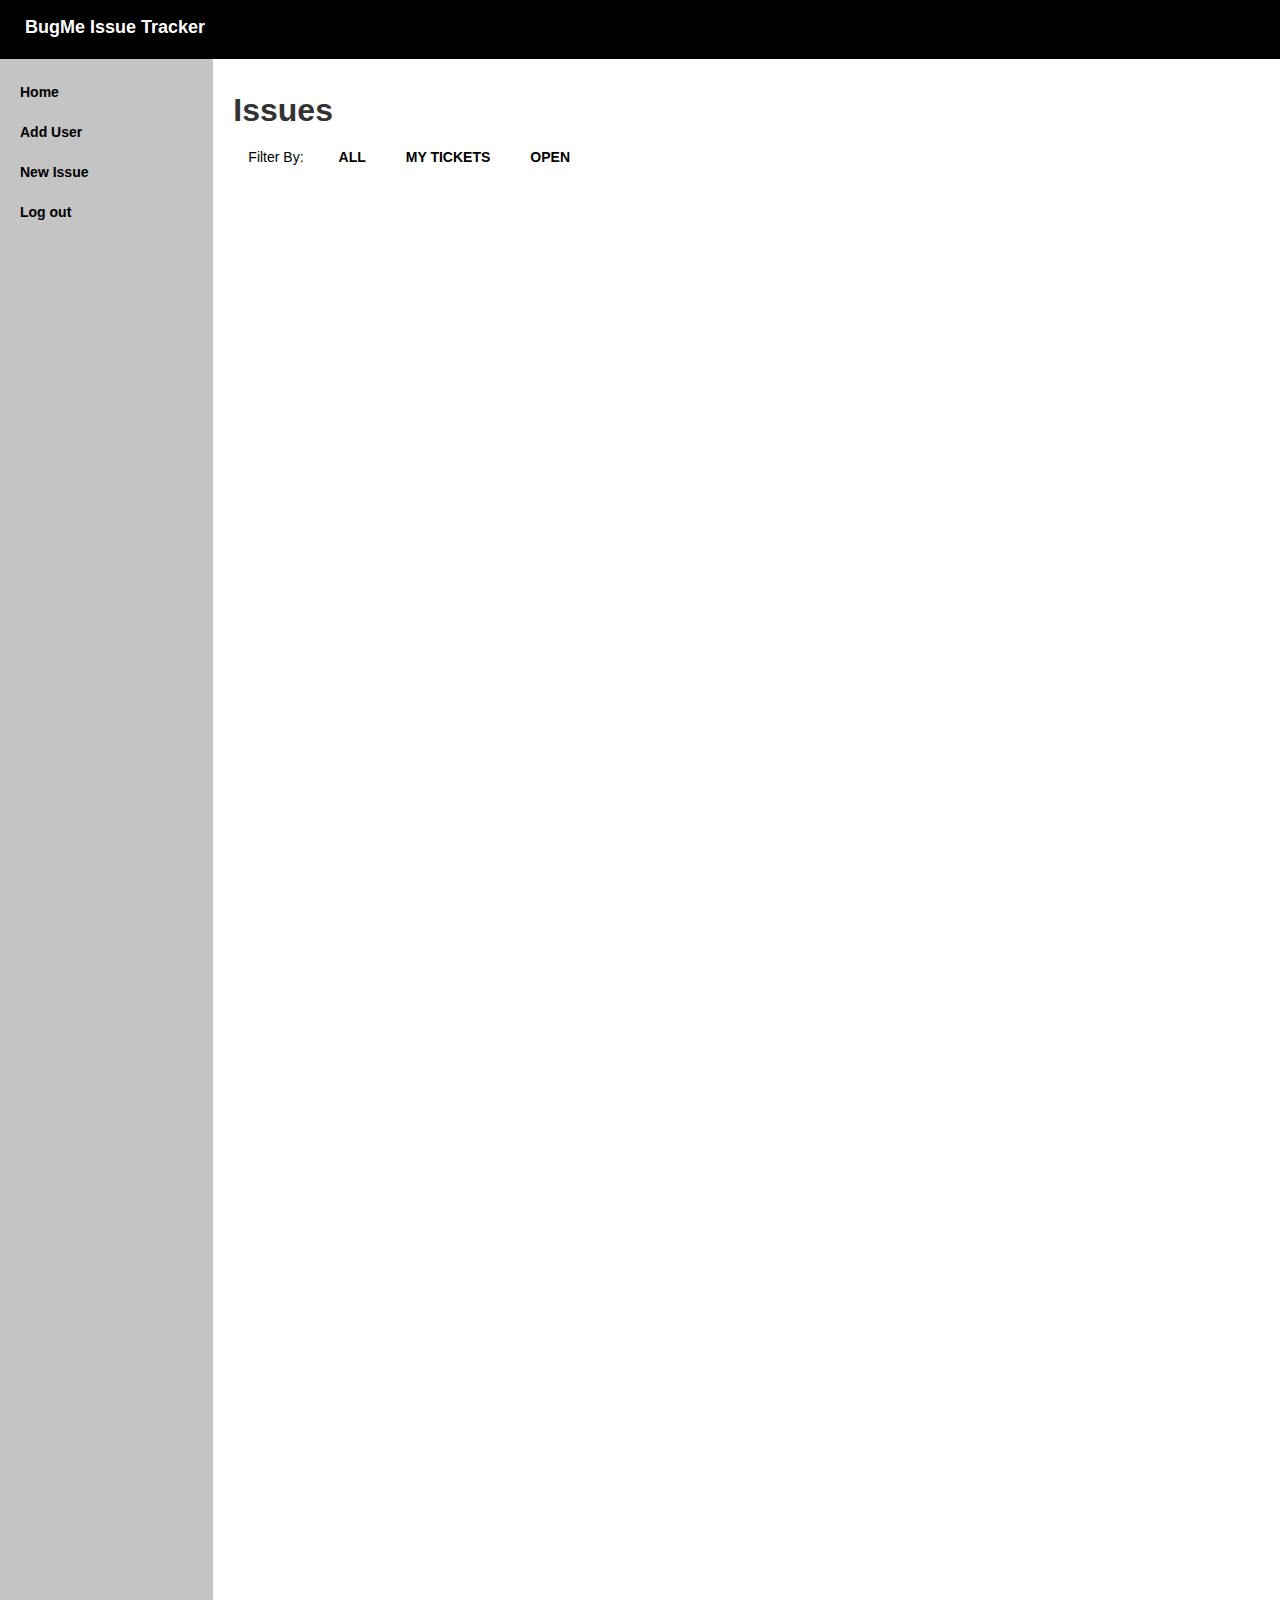
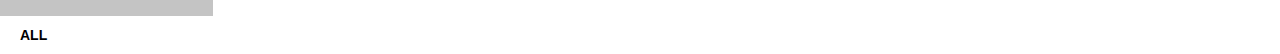
<file: index.html>
<!DOCTYPE html>
<!--  This site was created in Webflow. http://www.webflow.com  -->
<!--  Last Published: Mon Dec 02 2019 01:57:41 GMT+0000 (Coordinated Universal Time)  -->
<html data-wf-page="5de439bb3719a147d1ec7de5" data-wf-site="5de439bb3719a148fcec7de4">
<head>
  <meta charset="utf-8">
  <title>web dev final</title>
  <meta content="width=device-width, initial-scale=1" name="viewport">
  <meta content="Webflow" name="generator">
  <link href="css/normalize.css" rel="stylesheet" type="text/css">
  <link href="css/webflow.css" rel="stylesheet" type="text/css">
  <link href="css/web-dev-final.webflow.css" rel="stylesheet" type="text/css">
  <script type="text/javascript">!function(o,c){var n=c.documentElement,t=" w-mod-";n.className+=t+"js",("ontouchstart"in o||o.DocumentTouch&&c instanceof DocumentTouch)&&(n.className+=t+"touch")}(window,document);</script>
</head>
<body>
  <div>
    <div class="header">
      <h4 class="heading">BugMe Issue Tracker</h4>
    </div>
  </div>
  <div>
    <div class="container">
      <div class="columns w-row">
        <div class="sidenav w-col w-col-2">
          <div class="horizontaldiv"><a href="index.html" class="navlink w--current">Home </a><a href="new-user.html" class="navlink">Add User</a><a href="create-issue.html" class="navlink">New Issue</a><a href="#" class="navlink">Log out</a></div>
        </div>
        <div class="w-col w-col-10">
          <div class="horizontaldiv">
            <h2>Issues</h2>
            <div><a href="#" class="button w-button">Filter By:</a><a href="#" class="issuenav w-button">ALL</a><a href="#" class="issuenav w-button">MY TICKETS</a><a href="#" class="issuenav w-button">OPEN</a></div>
            <div class="issuetable"></div>
          </div>
        </div>
      </div><a href="#" class="issuenav w-button">ALL</a></div>
  </div>
  <script src="https://d3e54v103j8qbb.cloudfront.net/js/jquery-3.4.1.min.220afd743d.js" type="text/javascript" integrity="sha256-CSXorXvZcTkaix6Yvo6HppcZGetbYMGWSFlBw8HfCJo=" crossorigin="anonymous"></script>
</body>
</html>
</file>
<file: css/webflow.css>
@font-face {
  font-family: 'webflow-icons';
  src: url("[data-uri]") format('truetype');
  font-weight: normal;
  font-style: normal;
}
[class^="w-icon-"],
[class*=" w-icon-"] {
  /* use !important to prevent issues with browser extensions that change fonts */
  font-family: 'webflow-icons' !important;
  speak: none;
  font-style: normal;
  font-weight: normal;
  font-variant: normal;
  text-transform: none;
  line-height: 1;
  /* Better Font Rendering =========== */
  -webkit-font-smoothing: antialiased;
  -moz-osx-font-smoothing: grayscale;
}
.w-icon-slider-right:before {
  content: "\e600";
}
.w-icon-slider-left:before {
  content: "\e601";
}
.w-icon-nav-menu:before {
  content: "\e602";
}
.w-icon-arrow-down:before,
.w-icon-dropdown-toggle:before {
  content: "\e603";
}
.w-icon-file-upload-remove:before {
  content: "\e900";
}
.w-icon-file-upload-icon:before {
  content: "\e903";
}
* {
  -webkit-box-sizing: border-box;
  -moz-box-sizing: border-box;
  box-sizing: border-box;
}
html {
  height: 100%;
}
body {
  margin: 0;
  min-height: 100%;
  background-color: #fff;
  font-family: Arial, sans-serif;
  font-size: 14px;
  line-height: 20px;
  color: #333;
}
img {
  max-width: 100%;
  vertical-align: middle;
  display: inline-block;
}
html.w-mod-touch * {
  background-attachment: scroll !important;
}
.w-block {
  display: block;
}
.w-inline-block {
  max-width: 100%;
  display: inline-block;
}
.w-clearfix:before,
.w-clearfix:after {
  content: " ";
  display: table;
  grid-column-start: 1;
  grid-row-start: 1;
  grid-column-end: 2;
  grid-row-end: 2;
}
.w-clearfix:after {
  clear: both;
}
.w-hidden {
  display: none;
}
.w-button {
  display: inline-block;
  padding: 9px 15px;
  background-color: #3898EC;
  color: white;
  border: 0;
  line-height: inherit;
  text-decoration: none;
  cursor: pointer;
  border-radius: 0;
}
input.w-button {
  -webkit-appearance: button;
}
html[data-w-dynpage] [data-w-cloak] {
  color: transparent !important;
}
.w-webflow-badge,
.w-webflow-badge * {
  position: static;
  left: auto;
  top: auto;
  right: auto;
  bottom: auto;
  z-index: auto;
  display: block;
  visibility: visible;
  overflow: visible;
  overflow-x: visible;
  overflow-y: visible;
  box-sizing: border-box;
  width: auto;
  height: auto;
  max-height: none;
  max-width: none;
  min-height: 0;
  min-width: 0;
  margin: 0;
  padding: 0;
  float: none;
  clear: none;
  border: 0 none transparent;
  border-radius: 0;
  background: none;
  background-image: none;
  background-position: 0% 0%;
  background-size: auto auto;
  background-repeat: repeat;
  background-origin: padding-box;
  background-clip: border-box;
  background-attachment: scroll;
  background-color: transparent;
  box-shadow: none;
  opacity: 1.0;
  transform: none;
  transition: none;
  direction: ltr;
  font-family: inherit;
  font-weight: inherit;
  color: inherit;
  font-size: inherit;
  line-height: inherit;
  font-style: inherit;
  font-variant: inherit;
  text-align: inherit;
  letter-spacing: inherit;
  text-decoration: inherit;
  text-indent: 0;
  text-transform: inherit;
  list-style-type: disc;
  text-shadow: none;
  font-smoothing: auto;
  vertical-align: baseline;
  cursor: inherit;
  white-space: inherit;
  word-break: normal;
  word-spacing: normal;
  word-wrap: normal;
}
.w-webflow-badge {
  position: fixed !important;
  display: inline-block !important;
  visibility: visible !important;
  opacity: 1 !important;
  z-index: 2147483647 !important;
  top: auto !important;
  right: 12px !important;
  bottom: 12px !important;
  left: auto !important;
  color: #AAADB0 !important;
  background-color: #fff !important;
  border-radius: 3px !important;
  padding: 6px 8px 6px 6px !important;
  font-size: 12px !important;
  opacity: 1.0 !important;
  line-height: 14px !important;
  text-decoration: none !important;
  transform: none !important;
  margin: 0 !important;
  width: auto !important;
  height: auto !important;
  overflow: visible !important;
  white-space: nowrap;
  box-shadow: 0 0 0 1px rgba(0, 0, 0, 0.1), 0px 1px 3px rgba(0, 0, 0, 0.1);
  cursor: pointer;
}
.w-webflow-badge > img {
  display: inline-block !important;
  visibility: visible !important;
  opacity: 1 !important;
  vertical-align: middle !important;
}
h1,
h2,
h3,
h4,
h5,
h6 {
  font-weight: bold;
  margin-bottom: 10px;
}
h1 {
  font-size: 38px;
  line-height: 44px;
  margin-top: 20px;
}
h2 {
  font-size: 32px;
  line-height: 36px;
  margin-top: 20px;
}
h3 {
  font-size: 24px;
  line-height: 30px;
  margin-top: 20px;
}
h4 {
  font-size: 18px;
  line-height: 24px;
  margin-top: 10px;
}
h5 {
  font-size: 14px;
  line-height: 20px;
  margin-top: 10px;
}
h6 {
  font-size: 12px;
  line-height: 18px;
  margin-top: 10px;
}
p {
  margin-top: 0;
  margin-bottom: 10px;
}
blockquote {
  margin: 0 0 10px 0;
  padding: 10px 20px;
  border-left: 5px solid #E2E2E2;
  font-size: 18px;
  line-height: 22px;
}
figure {
  margin: 0;
  margin-bottom: 10px;
}
figcaption {
  margin-top: 5px;
  text-align: center;
}
ul,
ol {
  margin-top: 0px;
  margin-bottom: 10px;
  padding-left: 40px;
}
.w-list-unstyled {
  padding-left: 0;
  list-style: none;
}
.w-embed:before,
.w-embed:after {
  content: " ";
  display: table;
  grid-column-start: 1;
  grid-row-start: 1;
  grid-column-end: 2;
  grid-row-end: 2;
}
.w-embed:after {
  clear: both;
}
.w-video {
  width: 100%;
  position: relative;
  padding: 0;
}
.w-video iframe,
.w-video object,
.w-video embed {
  position: absolute;
  top: 0;
  left: 0;
  width: 100%;
  height: 100%;
}
fieldset {
  padding: 0;
  margin: 0;
  border: 0;
}
button,
html input[type="button"],
input[type="reset"] {
  border: 0;
  cursor: pointer;
  -webkit-appearance: button;
}
.w-form {
  margin: 0 0 15px;
}
.w-form-done {
  display: none;
  padding: 20px;
  text-align: center;
  background-color: #dddddd;
}
.w-form-fail {
  display: none;
  margin-top: 10px;
  padding: 10px;
  background-color: #ffdede;
}
label {
  display: block;
  margin-bottom: 5px;
  font-weight: bold;
}
.w-input,
.w-select {
  display: block;
  width: 100%;
  height: 38px;
  padding: 8px 12px;
  margin-bottom: 10px;
  font-size: 14px;
  line-height: 1.428571429;
  color: #333333;
  vertical-align: middle;
  background-color: #ffffff;
  border: 1px solid #cccccc;
}
.w-input:-moz-placeholder,
.w-select:-moz-placeholder {
  color: #999;
}
.w-input::-moz-placeholder,
.w-select::-moz-placeholder {
  color: #999;
  opacity: 1;
}
.w-input:-ms-input-placeholder,
.w-select:-ms-input-placeholder {
  color: #999;
}
.w-input::-webkit-input-placeholder,
.w-select::-webkit-input-placeholder {
  color: #999;
}
.w-input:focus,
.w-select:focus {
  border-color: #3898EC;
  outline: 0;
}
.w-input[disabled],
.w-select[disabled],
.w-input[readonly],
.w-select[readonly],
fieldset[disabled] .w-input,
fieldset[disabled] .w-select {
  cursor: not-allowed;
  background-color: #eeeeee;
}
textarea.w-input,
textarea.w-select {
  height: auto;
}
.w-select {
  background-color: #f3f3f3;
}
.w-select[multiple] {
  height: auto;
}
.w-form-label {
  display: inline-block;
  cursor: pointer;
  font-weight: normal;
  margin-bottom: 0px;
}
.w-radio {
  display: block;
  margin-bottom: 5px;
  padding-left: 20px;
}
.w-radio:before,
.w-radio:after {
  content: " ";
  display: table;
  grid-column-start: 1;
  grid-row-start: 1;
  grid-column-end: 2;
  grid-row-end: 2;
}
.w-radio:after {
  clear: both;
}
.w-radio-input {
  margin: 4px 0 0;
  margin-top: 1px \9;
  line-height: normal;
  float: left;
  margin-left: -20px;
}
.w-radio-input {
  margin-top: 3px;
}
.w-file-upload {
  display: block;
  margin-bottom: 10px;
}
.w-file-upload-input {
  width: 0.1px;
  height: 0.1px;
  opacity: 0;
  overflow: hidden;
  position: absolute;
  z-index: -100;
}
.w-file-upload-default,
.w-file-upload-uploading,
.w-file-upload-success {
  display: inline-block;
  color: #333333;
}
.w-file-upload-error {
  display: block;
  margin-top: 10px;
}
.w-file-upload-default.w-hidden,
.w-file-upload-uploading.w-hidden,
.w-file-upload-error.w-hidden,
.w-file-upload-success.w-hidden {
  display: none;
}
.w-file-upload-uploading-btn {
  display: flex;
  font-size: 14px;
  font-weight: normal;
  cursor: pointer;
  margin: 0;
  padding: 8px 12px;
  border: 1px solid #cccccc;
  background-color: #fafafa;
}
.w-file-upload-file {
  display: flex;
  flex-grow: 1;
  justify-content: space-between;
  margin: 0;
  padding: 8px 9px 8px 11px;
  border: 1px solid #cccccc;
  background-color: #fafafa;
}
.w-file-upload-file-name {
  font-size: 14px;
  font-weight: normal;
  display: block;
}
.w-file-remove-link {
  margin-top: 3px;
  margin-left: 10px;
  width: auto;
  height: auto;
  padding: 3px;
  display: block;
  cursor: pointer;
}
.w-icon-file-upload-remove {
  margin: auto;
  font-size: 10px;
}
.w-file-upload-error-msg {
  display: inline-block;
  color: #ea384c;
  padding: 2px 0;
}
.w-file-upload-info {
  display: inline-block;
  line-height: 38px;
  padding: 0 12px;
}
.w-file-upload-label {
  display: inline-block;
  font-size: 14px;
  font-weight: normal;
  cursor: pointer;
  margin: 0;
  padding: 8px 12px;
  border: 1px solid #cccccc;
  background-color: #fafafa;
}
.w-icon-file-upload-icon,
.w-icon-file-upload-uploading {
  display: inline-block;
  margin-right: 8px;
  width: 20px;
}
.w-icon-file-upload-uploading {
  height: 20px;
}
.w-container {
  margin-left: auto;
  margin-right: auto;
  max-width: 940px;
}
.w-container:before,
.w-container:after {
  content: " ";
  display: table;
  grid-column-start: 1;
  grid-row-start: 1;
  grid-column-end: 2;
  grid-row-end: 2;
}
.w-container:after {
  clear: both;
}
.w-container .w-row {
  margin-left: -10px;
  margin-right: -10px;
}
.w-row:before,
.w-row:after {
  content: " ";
  display: table;
  grid-column-start: 1;
  grid-row-start: 1;
  grid-column-end: 2;
  grid-row-end: 2;
}
.w-row:after {
  clear: both;
}
.w-row .w-row {
  margin-left: 0;
  margin-right: 0;
}
.w-col {
  position: relative;
  float: left;
  width: 100%;
  min-height: 1px;
  padding-left: 10px;
  padding-right: 10px;
}
.w-col .w-col {
  padding-left: 0;
  padding-right: 0;
}
.w-col-1 {
  width: 8.33333333%;
}
.w-col-2 {
  width: 16.66666667%;
}
.w-col-3 {
  width: 25%;
}
.w-col-4 {
  width: 33.33333333%;
}
.w-col-5 {
  width: 41.66666667%;
}
.w-col-6 {
  width: 50%;
}
.w-col-7 {
  width: 58.33333333%;
}
.w-col-8 {
  width: 66.66666667%;
}
.w-col-9 {
  width: 75%;
}
.w-col-10 {
  width: 83.33333333%;
}
.w-col-11 {
  width: 91.66666667%;
}
.w-col-12 {
  width: 100%;
}
.w-hidden-main {
  display: none !important;
}
@media screen and (max-width: 991px) {
  .w-container {
    max-width: 728px;
  }
  .w-hidden-main {
    display: inherit !important;
  }
  .w-hidden-medium {
    display: none !important;
  }
  .w-col-medium-1 {
    width: 8.33333333%;
  }
  .w-col-medium-2 {
    width: 16.66666667%;
  }
  .w-col-medium-3 {
    width: 25%;
  }
  .w-col-medium-4 {
    width: 33.33333333%;
  }
  .w-col-medium-5 {
    width: 41.66666667%;
  }
  .w-col-medium-6 {
    width: 50%;
  }
  .w-col-medium-7 {
    width: 58.33333333%;
  }
  .w-col-medium-8 {
    width: 66.66666667%;
  }
  .w-col-medium-9 {
    width: 75%;
  }
  .w-col-medium-10 {
    width: 83.33333333%;
  }
  .w-col-medium-11 {
    width: 91.66666667%;
  }
  .w-col-medium-12 {
    width: 100%;
  }
  .w-col-stack {
    width: 100%;
    left: auto;
    right: auto;
  }
}
@media screen and (max-width: 767px) {
  .w-hidden-main {
    display: inherit !important;
  }
  .w-hidden-medium {
    display: inherit !important;
  }
  .w-hidden-small {
    display: none !important;
  }
  .w-row,
  .w-container .w-row {
    margin-left: 0;
    margin-right: 0;
  }
  .w-col {
    width: 100%;
    left: auto;
    right: auto;
  }
  .w-col-small-1 {
    width: 8.33333333%;
  }
  .w-col-small-2 {
    width: 16.66666667%;
  }
  .w-col-small-3 {
    width: 25%;
  }
  .w-col-small-4 {
    width: 33.33333333%;
  }
  .w-col-small-5 {
    width: 41.66666667%;
  }
  .w-col-small-6 {
    width: 50%;
  }
  .w-col-small-7 {
    width: 58.33333333%;
  }
  .w-col-small-8 {
    width: 66.66666667%;
  }
  .w-col-small-9 {
    width: 75%;
  }
  .w-col-small-10 {
    width: 83.33333333%;
  }
  .w-col-small-11 {
    width: 91.66666667%;
  }
  .w-col-small-12 {
    width: 100%;
  }
}
@media screen and (max-width: 479px) {
  .w-container {
    max-width: none;
  }
  .w-hidden-main {
    display: inherit !important;
  }
  .w-hidden-medium {
    display: inherit !important;
  }
  .w-hidden-small {
    display: inherit !important;
  }
  .w-hidden-tiny {
    display: none !important;
  }
  .w-col {
    width: 100%;
  }
  .w-col-tiny-1 {
    width: 8.33333333%;
  }
  .w-col-tiny-2 {
    width: 16.66666667%;
  }
  .w-col-tiny-3 {
    width: 25%;
  }
  .w-col-tiny-4 {
    width: 33.33333333%;
  }
  .w-col-tiny-5 {
    width: 41.66666667%;
  }
  .w-col-tiny-6 {
    width: 50%;
  }
  .w-col-tiny-7 {
    width: 58.33333333%;
  }
  .w-col-tiny-8 {
    width: 66.66666667%;
  }
  .w-col-tiny-9 {
    width: 75%;
  }
  .w-col-tiny-10 {
    width: 83.33333333%;
  }
  .w-col-tiny-11 {
    width: 91.66666667%;
  }
  .w-col-tiny-12 {
    width: 100%;
  }
}
.w-widget {
  position: relative;
}
.w-widget-map {
  width: 100%;
  height: 400px;
}
.w-widget-map label {
  width: auto;
  display: inline;
}
.w-widget-map img {
  max-width: inherit;
}
.w-widget-map .gm-style-iw {
  text-align: center;
}
.w-widget-map .gm-style-iw > button {
  display: none !important;
}
.w-widget-twitter {
  overflow: hidden;
}
.w-widget-twitter-count-shim {
  display: inline-block;
  vertical-align: top;
  position: relative;
  width: 28px;
  height: 20px;
  text-align: center;
  background: white;
  border: #758696 solid 1px;
  border-radius: 3px;
}
.w-widget-twitter-count-shim * {
  pointer-events: none;
  -webkit-user-select: none;
  -moz-user-select: none;
  -ms-user-select: none;
  user-select: none;
}
.w-widget-twitter-count-shim .w-widget-twitter-count-inner {
  position: relative;
  font-size: 15px;
  line-height: 12px;
  text-align: center;
  color: #999;
  font-family: serif;
}
.w-widget-twitter-count-shim .w-widget-twitter-count-clear {
  position: relative;
  display: block;
}
.w-widget-twitter-count-shim.w--large {
  width: 36px;
  height: 28px;
  margin-left: 7px;
}
.w-widget-twitter-count-shim.w--large .w-widget-twitter-count-inner {
  font-size: 18px;
  line-height: 18px;
}
.w-widget-twitter-count-shim:not(.w--vertical) {
  margin-left: 5px;
  margin-right: 8px;
}
.w-widget-twitter-count-shim:not(.w--vertical).w--large {
  margin-left: 6px;
}
.w-widget-twitter-count-shim:not(.w--vertical):before,
.w-widget-twitter-count-shim:not(.w--vertical):after {
  top: 50%;
  left: 0;
  border: solid transparent;
  content: " ";
  height: 0;
  width: 0;
  position: absolute;
  pointer-events: none;
}
.w-widget-twitter-count-shim:not(.w--vertical):before {
  border-color: rgba(117, 134, 150, 0);
  border-right-color: #5d6c7b;
  border-width: 4px;
  margin-left: -9px;
  margin-top: -4px;
}
.w-widget-twitter-count-shim:not(.w--vertical).w--large:before {
  border-width: 5px;
  margin-left: -10px;
  margin-top: -5px;
}
.w-widget-twitter-count-shim:not(.w--vertical):after {
  border-color: rgba(255, 255, 255, 0);
  border-right-color: white;
  border-width: 4px;
  margin-left: -8px;
  margin-top: -4px;
}
.w-widget-twitter-count-shim:not(.w--vertical).w--large:after {
  border-width: 5px;
  margin-left: -9px;
  margin-top: -5px;
}
.w-widget-twitter-count-shim.w--vertical {
  width: 61px;
  height: 33px;
  margin-bottom: 8px;
}
.w-widget-twitter-count-shim.w--vertical:before,
.w-widget-twitter-count-shim.w--vertical:after {
  top: 100%;
  left: 50%;
  border: solid transparent;
  content: " ";
  height: 0;
  width: 0;
  position: absolute;
  pointer-events: none;
}
.w-widget-twitter-count-shim.w--vertical:before {
  border-color: rgba(117, 134, 150, 0);
  border-top-color: #5d6c7b;
  border-width: 5px;
  margin-left: -5px;
}
.w-widget-twitter-count-shim.w--vertical:after {
  border-color: rgba(255, 255, 255, 0);
  border-top-color: white;
  border-width: 4px;
  margin-left: -4px;
}
.w-widget-twitter-count-shim.w--vertical .w-widget-twitter-count-inner {
  font-size: 18px;
  line-height: 22px;
}
.w-widget-twitter-count-shim.w--vertical.w--large {
  width: 76px;
}
.w-widget-gplus {
  overflow: hidden;
}
.w-background-video {
  position: relative;
  overflow: hidden;
  height: 500px;
  color: white;
}
.w-background-video > video {
  background-size: cover;
  background-position: 50% 50%;
  position: absolute;
  margin: auto;
  width: 100%;
  height: 100%;
  right: -100%;
  bottom: -100%;
  top: -100%;
  left: -100%;
  object-fit: cover;
  z-index: -100;
}
.w-background-video > video::-webkit-media-controls-start-playback-button {
  display: none !important;
  -webkit-appearance: none;
}
.w-slider {
  position: relative;
  height: 300px;
  text-align: center;
  background: #dddddd;
  clear: both;
  -webkit-tap-highlight-color: rgba(0, 0, 0, 0);
  tap-highlight-color: rgba(0, 0, 0, 0);
}
.w-slider-mask {
  position: relative;
  display: block;
  overflow: hidden;
  z-index: 1;
  left: 0;
  right: 0;
  height: 100%;
  white-space: nowrap;
}
.w-slide {
  position: relative;
  display: inline-block;
  vertical-align: top;
  width: 100%;
  height: 100%;
  white-space: normal;
  text-align: left;
}
.w-slider-nav {
  position: absolute;
  z-index: 2;
  top: auto;
  right: 0;
  bottom: 0;
  left: 0;
  margin: auto;
  padding-top: 10px;
  height: 40px;
  text-align: center;
  -webkit-tap-highlight-color: rgba(0, 0, 0, 0);
  tap-highlight-color: rgba(0, 0, 0, 0);
}
.w-slider-nav.w-round > div {
  border-radius: 100%;
}
.w-slider-nav.w-num > div {
  width: auto;
  height: auto;
  padding: 0.2em 0.5em;
  font-size: inherit;
  line-height: inherit;
}
.w-slider-nav.w-shadow > div {
  box-shadow: 0 0 3px rgba(51, 51, 51, 0.4);
}
.w-slider-nav-invert {
  color: #fff;
}
.w-slider-nav-invert > div {
  background-color: rgba(34, 34, 34, 0.4);
}
.w-slider-nav-invert > div.w-active {
  background-color: #222;
}
.w-slider-dot {
  position: relative;
  display: inline-block;
  width: 1em;
  height: 1em;
  background-color: rgba(255, 255, 255, 0.4);
  cursor: pointer;
  margin: 0 3px 0.5em;
  transition: background-color 100ms, color 100ms;
}
.w-slider-dot.w-active {
  background-color: #fff;
}
.w-slider-arrow-left,
.w-slider-arrow-right {
  position: absolute;
  width: 80px;
  top: 0;
  right: 0;
  bottom: 0;
  left: 0;
  margin: auto;
  cursor: pointer;
  overflow: hidden;
  color: white;
  font-size: 40px;
  -webkit-tap-highlight-color: rgba(0, 0, 0, 0);
  tap-highlight-color: rgba(0, 0, 0, 0);
  -webkit-user-select: none;
  -moz-user-select: none;
  -ms-user-select: none;
  user-select: none;
}
.w-slider-arrow-left [class^="w-icon-"],
.w-slider-arrow-right [class^="w-icon-"],
.w-slider-arrow-left [class*=" w-icon-"],
.w-slider-arrow-right [class*=" w-icon-"] {
  position: absolute;
}
.w-slider-arrow-left {
  z-index: 3;
  right: auto;
}
.w-slider-arrow-right {
  z-index: 4;
  left: auto;
}
.w-icon-slider-left,
.w-icon-slider-right {
  top: 0;
  right: 0;
  bottom: 0;
  left: 0;
  margin: auto;
  width: 1em;
  height: 1em;
}
.w-dropdown {
  display: inline-block;
  position: relative;
  text-align: left;
  margin-left: auto;
  margin-right: auto;
  z-index: 900;
}
.w-dropdown-btn,
.w-dropdown-toggle,
.w-dropdown-link {
  position: relative;
  vertical-align: top;
  text-decoration: none;
  color: #222222;
  padding: 20px;
  text-align: left;
  margin-left: auto;
  margin-right: auto;
  white-space: nowrap;
}
.w-dropdown-toggle {
  -webkit-user-select: none;
  -moz-user-select: none;
  -ms-user-select: none;
  user-select: none;
  display: inline-block;
  cursor: pointer;
  padding-right: 40px;
}
.w-icon-dropdown-toggle {
  position: absolute;
  top: 0;
  right: 0;
  bottom: 0;
  margin: auto;
  margin-right: 20px;
  width: 1em;
  height: 1em;
}
.w-dropdown-list {
  position: absolute;
  background: #dddddd;
  display: none;
  min-width: 100%;
}
.w-dropdown-list.w--open {
  display: block;
}
.w-dropdown-link {
  padding: 10px 20px;
  display: block;
  color: #222222;
}
.w-dropdown-link.w--current {
  color: #0082f3;
}
.w-nav[data-collapse="all"] .w-dropdown,
.w-nav[data-collapse="all"] .w-dropdown-toggle {
  display: block;
}
.w-nav[data-collapse="all"] .w-dropdown-list {
  position: static;
}
@media screen and (max-width: 991px) {
  .w-nav[data-collapse="medium"] .w-dropdown,
  .w-nav[data-collapse="medium"] .w-dropdown-toggle {
    display: block;
  }
  .w-nav[data-collapse="medium"] .w-dropdown-list {
    position: static;
  }
}
@media screen and (max-width: 767px) {
  .w-nav[data-collapse="small"] .w-dropdown,
  .w-nav[data-collapse="small"] .w-dropdown-toggle {
    display: block;
  }
  .w-nav[data-collapse="small"] .w-dropdown-list {
    position: static;
  }
  .w-nav-brand {
    padding-left: 10px;
  }
}
@media screen and (max-width: 479px) {
  .w-nav[data-collapse="tiny"] .w-dropdown,
  .w-nav[data-collapse="tiny"] .w-dropdown-toggle {
    display: block;
  }
  .w-nav[data-collapse="tiny"] .w-dropdown-list {
    position: static;
  }
}
/**
 * ## Note
 * Safari (on both iOS and OS X) does not handle viewport units (vh, vw) well.
 * For example percentage units do not work on descendants of elements that
 * have any dimensions expressed in viewport units. It also doesn’t handle them at
 * all in `calc()`.
 */
/**
 * Wrapper around all lightbox elements
 *
 * 1. Since the lightbox can receive focus, IE also gives it an outline.
 * 2. Fixes flickering on Chrome when a transition is in progress
 *    underneath the lightbox.
 */
.w-lightbox-backdrop {
  color: #000;
  cursor: auto;
  font-family: serif;
  font-size: medium;
  font-style: normal;
  font-variant: normal;
  font-weight: normal;
  letter-spacing: normal;
  line-height: normal;
  list-style: disc;
  text-align: start;
  text-indent: 0;
  text-shadow: none;
  text-transform: none;
  visibility: visible;
  white-space: normal;
  word-break: normal;
  word-spacing: normal;
  word-wrap: normal;
  position: fixed;
  top: 0;
  right: 0;
  bottom: 0;
  left: 0;
  color: #fff;
  font-family: "Helvetica Neue", Helvetica, Ubuntu, "Segoe UI", Verdana, sans-serif;
  font-size: 17px;
  line-height: 1.2;
  font-weight: 300;
  text-align: center;
  background: rgba(0, 0, 0, 0.9);
  z-index: 2000;
  outline: 0;
  /* 1 */
  opacity: 0;
  -webkit-user-select: none;
  -moz-user-select: none;
  -ms-user-select: none;
  -webkit-tap-highlight-color: transparent;
  -webkit-transform: translate(0, 0);
  /* 2 */
}
/**
 * Neat trick to bind the rubberband effect to our canvas instead of the whole
 * document on iOS. It also prevents a bug that causes the document underneath to scroll.
 */
.w-lightbox-backdrop,
.w-lightbox-container {
  height: 100%;
  overflow: auto;
  -webkit-overflow-scrolling: touch;
}
.w-lightbox-content {
  position: relative;
  height: 100vh;
  overflow: hidden;
}
.w-lightbox-view {
  position: absolute;
  width: 100vw;
  height: 100vh;
  opacity: 0;
}
.w-lightbox-view:before {
  content: "";
  height: 100vh;
}
/* .w-lightbox-content */
.w-lightbox-group,
.w-lightbox-group .w-lightbox-view,
.w-lightbox-group .w-lightbox-view:before {
  height: 86vh;
}
.w-lightbox-frame,
.w-lightbox-view:before {
  display: inline-block;
  vertical-align: middle;
}
/*
 * 1. Remove default margin set by user-agent on the <figure> element.
 */
.w-lightbox-figure {
  position: relative;
  margin: 0;
  /* 1 */
}
.w-lightbox-group .w-lightbox-figure {
  cursor: pointer;
}
/**
 * IE adds image dimensions as width and height attributes on the IMG tag,
 * but we need both width and height to be set to auto to enable scaling.
 */
.w-lightbox-img {
  width: auto;
  height: auto;
  max-width: none;
}
/**
 * 1. Reset if style is set by user on "All Images"
 */
.w-lightbox-image {
  display: block;
  float: none;
  /* 1 */
  max-width: 100vw;
  max-height: 100vh;
}
.w-lightbox-group .w-lightbox-image {
  max-height: 86vh;
}
.w-lightbox-caption {
  position: absolute;
  right: 0;
  bottom: 0;
  left: 0;
  padding: .5em 1em;
  background: rgba(0, 0, 0, 0.4);
  text-align: left;
  text-overflow: ellipsis;
  white-space: nowrap;
  overflow: hidden;
}
.w-lightbox-embed {
  position: absolute;
  top: 0;
  right: 0;
  bottom: 0;
  left: 0;
  width: 100%;
  height: 100%;
}
.w-lightbox-control {
  position: absolute;
  top: 0;
  width: 4em;
  background-size: 24px;
  background-repeat: no-repeat;
  background-position: center;
  cursor: pointer;
  -webkit-transition: all .3s;
  transition: all .3s;
}
.w-lightbox-left {
  display: none;
  bottom: 0;
  left: 0;
  /* <svg xmlns="http://www.w3.org/2000/svg" viewBox="-20 0 24 40" width="24" height="40"><g transform="rotate(45)"><path d="m0 0h5v23h23v5h-28z" opacity=".4"/><path d="m1 1h3v23h23v3h-26z" fill="#fff"/></g></svg> */
  background-image: url("[data-uri]");
}
.w-lightbox-right {
  display: none;
  right: 0;
  bottom: 0;
  /* <svg xmlns="http://www.w3.org/2000/svg" viewBox="-4 0 24 40" width="24" height="40"><g transform="rotate(45)"><path d="m0-0h28v28h-5v-23h-23z" opacity=".4"/><path d="m1 1h26v26h-3v-23h-23z" fill="#fff"/></g></svg> */
  background-image: url("[data-uri]");
}
/*
 * Without specifying the with and height inside the SVG, all versions of IE render the icon too small.
 * The bug does not seem to manifest itself if the elements are tall enough such as the above arrows.
 * (http://stackoverflow.com/questions/16092114/background-size-differs-in-internet-explorer)
 */
.w-lightbox-close {
  right: 0;
  height: 2.6em;
  /* <svg xmlns="http://www.w3.org/2000/svg" viewBox="-4 0 18 17" width="18" height="17"><g transform="rotate(45)"><path d="m0 0h7v-7h5v7h7v5h-7v7h-5v-7h-7z" opacity=".4"/><path d="m1 1h7v-7h3v7h7v3h-7v7h-3v-7h-7z" fill="#fff"/></g></svg> */
  background-image: url("[data-uri]");
  background-size: 18px;
}
/**
 * 1. All IE versions add extra space at the bottom without this.
 */
.w-lightbox-strip {
  position: absolute;
  bottom: 0;
  left: 0;
  right: 0;
  padding: 0 1vh;
  line-height: 0;
  /* 1 */
  white-space: nowrap;
  overflow-x: auto;
  overflow-y: hidden;
}
/*
 * 1. We use content-box to avoid having to do `width: calc(10vh + 2vw)`
 *    which doesn’t work in Safari anyway.
 * 2. Chrome renders images pixelated when switching to GPU. Making sure
 *    the parent is also rendered on the GPU (by setting translate3d for
 *    example) fixes this behavior.
 */
.w-lightbox-item {
  display: inline-block;
  width: 10vh;
  padding: 2vh 1vh;
  box-sizing: content-box;
  /* 1 */
  cursor: pointer;
  -webkit-transform: translate3d(0, 0, 0);
  /* 2 */
}
.w-lightbox-active {
  opacity: .3;
}
.w-lightbox-thumbnail {
  position: relative;
  height: 10vh;
  background: #222;
  overflow: hidden;
}
.w-lightbox-thumbnail-image {
  position: absolute;
  top: 0;
  left: 0;
}
.w-lightbox-thumbnail .w-lightbox-tall {
  top: 50%;
  width: 100%;
  -webkit-transform: translate(0, -50%);
  -ms-transform: translate(0, -50%);
  transform: translate(0, -50%);
}
.w-lightbox-thumbnail .w-lightbox-wide {
  left: 50%;
  height: 100%;
  -webkit-transform: translate(-50%, 0);
  -ms-transform: translate(-50%, 0);
  transform: translate(-50%, 0);
}
/*
 * Spinner
 *
 * Absolute pixel values are used to avoid rounding errors that would cause
 * the white spinning element to be misaligned with the track.
 */
.w-lightbox-spinner {
  position: absolute;
  top: 50%;
  left: 50%;
  box-sizing: border-box;
  width: 40px;
  height: 40px;
  margin-top: -20px;
  margin-left: -20px;
  border: 5px solid rgba(0, 0, 0, 0.4);
  border-radius: 50%;
  -webkit-animation: spin .8s infinite linear;
  animation: spin .8s infinite linear;
}
.w-lightbox-spinner:after {
  content: "";
  position: absolute;
  top: -4px;
  right: -4px;
  bottom: -4px;
  left: -4px;
  border: 3px solid transparent;
  border-bottom-color: #fff;
  border-radius: 50%;
}
/*
 * Utility classes
 */
.w-lightbox-hide {
  display: none;
}
.w-lightbox-noscroll {
  overflow: hidden;
}
@media (min-width: 768px) {
  .w-lightbox-content {
    height: 96vh;
    margin-top: 2vh;
  }
  .w-lightbox-view,
  .w-lightbox-view:before {
    height: 96vh;
  }
  /* .w-lightbox-content */
  .w-lightbox-group,
  .w-lightbox-group .w-lightbox-view,
  .w-lightbox-group .w-lightbox-view:before {
    height: 84vh;
  }
  .w-lightbox-image {
    max-width: 96vw;
    max-height: 96vh;
  }
  .w-lightbox-group .w-lightbox-image {
    max-width: 82.3vw;
    max-height: 84vh;
  }
  .w-lightbox-left,
  .w-lightbox-right {
    display: block;
    opacity: .5;
  }
  .w-lightbox-close {
    opacity: .8;
  }
  .w-lightbox-control:hover {
    opacity: 1;
  }
}
.w-lightbox-inactive,
.w-lightbox-inactive:hover {
  opacity: 0;
}
.w-richtext:before,
.w-richtext:after {
  content: " ";
  display: table;
  grid-column-start: 1;
  grid-row-start: 1;
  grid-column-end: 2;
  grid-row-end: 2;
}
.w-richtext:after {
  clear: both;
}
.w-richtext[contenteditable="true"]:before,
.w-richtext[contenteditable="true"]:after {
  white-space: initial;
}
.w-richtext ol,
.w-richtext ul {
  overflow: hidden;
}
.w-richtext .w-richtext-figure-selected.w-richtext-figure-type-video div:after,
.w-richtext .w-richtext-figure-selected[data-rt-type="video"] div:after {
  outline: 2px solid #2895f7;
}
.w-richtext .w-richtext-figure-selected.w-richtext-figure-type-image div,
.w-richtext .w-richtext-figure-selected[data-rt-type="image"] div {
  outline: 2px solid #2895f7;
}
.w-richtext figure.w-richtext-figure-type-video > div:after,
.w-richtext figure[data-rt-type="video"] > div:after {
  content: '';
  position: absolute;
  display: none;
  left: 0;
  top: 0;
  right: 0;
  bottom: 0;
}
.w-richtext figure {
  position: relative;
  max-width: 60%;
}
.w-richtext figure > div:before {
  cursor: default!important;
}
.w-richtext figure img {
  width: 100%;
}
.w-richtext figure figcaption.w-richtext-figcaption-placeholder {
  opacity: 0.6;
}
.w-richtext figure div {
  /* fix incorrectly sized selection border in the data manager */
  font-size: 0px;
  color: transparent;
}
.w-richtext figure.w-richtext-figure-type-image,
.w-richtext figure[data-rt-type="image"] {
  display: table;
}
.w-richtext figure.w-richtext-figure-type-image > div,
.w-richtext figure[data-rt-type="image"] > div {
  display: inline-block;
}
.w-richtext figure.w-richtext-figure-type-image > figcaption,
.w-richtext figure[data-rt-type="image"] > figcaption {
  display: table-caption;
  caption-side: bottom;
}
.w-richtext figure.w-richtext-figure-type-video,
.w-richtext figure[data-rt-type="video"] {
  width: 60%;
  height: 0;
}
.w-richtext figure.w-richtext-figure-type-video iframe,
.w-richtext figure[data-rt-type="video"] iframe {
  position: absolute;
  top: 0;
  left: 0;
  width: 100%;
  height: 100%;
}
.w-richtext figure.w-richtext-figure-type-video > div,
.w-richtext figure[data-rt-type="video"] > div {
  width: 100%;
}
.w-richtext figure.w-richtext-align-center {
  margin-right: auto;
  margin-left: auto;
  clear: both;
}
.w-richtext figure.w-richtext-align-center.w-richtext-figure-type-image > div,
.w-richtext figure.w-richtext-align-center[data-rt-type="image"] > div {
  max-width: 100%;
}
.w-richtext figure.w-richtext-align-normal {
  clear: both;
}
.w-richtext figure.w-richtext-align-fullwidth {
  width: 100%;
  max-width: 100%;
  text-align: center;
  clear: both;
  display: block;
  margin-right: auto;
  margin-left: auto;
}
.w-richtext figure.w-richtext-align-fullwidth > div {
  display: inline-block;
  /* padding-bottom is used for aspect ratios in video figures
      we want the div to inherit that so hover/selection borders in the designer-canvas
      fit right*/
  padding-bottom: inherit;
}
.w-richtext figure.w-richtext-align-fullwidth > figcaption {
  display: block;
}
.w-richtext figure.w-richtext-align-floatleft {
  float: left;
  margin-right: 15px;
  clear: none;
}
.w-richtext figure.w-richtext-align-floatright {
  float: right;
  margin-left: 15px;
  clear: none;
}
.w-nav {
  position: relative;
  background: #dddddd;
  z-index: 1000;
}
.w-nav:before,
.w-nav:after {
  content: " ";
  display: table;
  grid-column-start: 1;
  grid-row-start: 1;
  grid-column-end: 2;
  grid-row-end: 2;
}
.w-nav:after {
  clear: both;
}
.w-nav-brand {
  position: relative;
  float: left;
  text-decoration: none;
  color: #333333;
}
.w-nav-link {
  position: relative;
  display: inline-block;
  vertical-align: top;
  text-decoration: none;
  color: #222222;
  padding: 20px;
  text-align: left;
  margin-left: auto;
  margin-right: auto;
}
.w-nav-link.w--current {
  color: #0082f3;
}
.w-nav-menu {
  position: relative;
  float: right;
}
.w--nav-menu-open {
  display: block !important;
  position: absolute;
  top: 100%;
  left: 0;
  right: 0;
  background: #C8C8C8;
  text-align: center;
  overflow: visible;
  min-width: 200px;
}
.w--nav-link-open {
  display: block;
  position: relative;
}
.w-nav-overlay {
  position: absolute;
  overflow: hidden;
  display: none;
  top: 100%;
  left: 0;
  right: 0;
  width: 100%;
}
.w-nav-overlay .w--nav-menu-open {
  top: 0;
}
.w-nav[data-animation="over-left"] .w-nav-overlay {
  width: auto;
}
.w-nav[data-animation="over-left"] .w-nav-overlay,
.w-nav[data-animation="over-left"] .w--nav-menu-open {
  right: auto;
  z-index: 1;
  top: 0;
}
.w-nav[data-animation="over-right"] .w-nav-overlay {
  width: auto;
}
.w-nav[data-animation="over-right"] .w-nav-overlay,
.w-nav[data-animation="over-right"] .w--nav-menu-open {
  left: auto;
  z-index: 1;
  top: 0;
}
.w-nav-button {
  position: relative;
  float: right;
  padding: 18px;
  font-size: 24px;
  display: none;
  cursor: pointer;
  -webkit-tap-highlight-color: rgba(0, 0, 0, 0);
  tap-highlight-color: rgba(0, 0, 0, 0);
  -webkit-user-select: none;
  -moz-user-select: none;
  -ms-user-select: none;
  user-select: none;
}
.w-nav-button.w--open {
  background-color: #C8C8C8;
  color: white;
}
.w-nav[data-collapse="all"] .w-nav-menu {
  display: none;
}
.w-nav[data-collapse="all"] .w-nav-button {
  display: block;
}
@media screen and (max-width: 991px) {
  .w-nav[data-collapse="medium"] .w-nav-menu {
    display: none;
  }
  .w-nav[data-collapse="medium"] .w-nav-button {
    display: block;
  }
}
@media screen and (max-width: 767px) {
  .w-nav[data-collapse="small"] .w-nav-menu {
    display: none;
  }
  .w-nav[data-collapse="small"] .w-nav-button {
    display: block;
  }
  .w-nav-brand {
    padding-left: 10px;
  }
}
@media screen and (max-width: 479px) {
  .w-nav[data-collapse="tiny"] .w-nav-menu {
    display: none;
  }
  .w-nav[data-collapse="tiny"] .w-nav-button {
    display: block;
  }
}
.w-tabs {
  position: relative;
}
.w-tabs:before,
.w-tabs:after {
  content: " ";
  display: table;
  grid-column-start: 1;
  grid-row-start: 1;
  grid-column-end: 2;
  grid-row-end: 2;
}
.w-tabs:after {
  clear: both;
}
.w-tab-menu {
  position: relative;
}
.w-tab-link {
  position: relative;
  display: inline-block;
  vertical-align: top;
  text-decoration: none;
  padding: 9px 30px;
  text-align: left;
  cursor: pointer;
  color: #222222;
  background-color: #dddddd;
}
.w-tab-link.w--current {
  background-color: #C8C8C8;
}
.w-tab-content {
  position: relative;
  display: block;
  overflow: hidden;
}
.w-tab-pane {
  position: relative;
  display: none;
}
.w--tab-active {
  display: block;
}
@media screen and (max-width: 479px) {
  .w-tab-link {
    display: block;
  }
}
.w-ix-emptyfix:after {
  content: "";
}
@keyframes spin {
  0% {
    transform: rotate(0deg);
  }
  100% {
    transform: rotate(360deg);
  }
}
.w-dyn-empty {
  padding: 10px;
  background-color: #dddddd;
}
.w-dyn-hide {
  display: none !important;
}
.w-dyn-bind-empty {
  display: none !important;
}
.w-condition-invisible {
  display: none !important;
}
</file>
<file: css/web-dev-final.webflow.css>
body {
  font-family: Arial, 'Helvetica Neue', Helvetica, sans-serif;
  color: #333;
  font-size: 14px;
  line-height: 20px;
}

h1 {
  margin-top: 20px;
  margin-bottom: 10px;
  font-size: 38px;
  line-height: 44px;
  font-weight: bold;
}

h3 {
  margin-top: 20px;
  margin-bottom: 10px;
  color: #fff;
  font-size: 24px;
  line-height: 30px;
  font-weight: 700;
}

.header {
  padding: 5px 25px 10px;
  background-color: #000;
}

.heading {
  color: #fff;
}

.horizontaldiv {
  display: -webkit-box;
  display: -webkit-flex;
  display: -ms-flexbox;
  display: flex;
  padding-top: 13px;
  padding-bottom: 0px;
  padding-left: 10px;
  -webkit-box-orient: vertical;
  -webkit-box-direction: normal;
  -webkit-flex-direction: column;
  -ms-flex-direction: column;
  flex-direction: column;
}

.navlink {
  padding-top: 10px;
  padding-bottom: 10px;
  color: #000;
  font-weight: 700;
  text-decoration: none;
}

.submit-button {
  padding-right: 60px;
  padding-left: 60px;
  border-radius: 5px;
}

.columns {
  height: 173vh;
}

.sidenav {
  height: 173vh;
  background-color: #c4c4c4;
}

.form-block {
  width: 55%;
  padding-top: 10px;
  padding-left: 10px;
}

.issuenav {
  margin-right: 5px;
  margin-left: 5px;
  background-color: transparent;
  color: #000;
  font-weight: 700;
}

.issuenav:active {
  background-color: #1893ff;
}

.button {
  background-color: transparent;
  color: #000;
}
</file>
